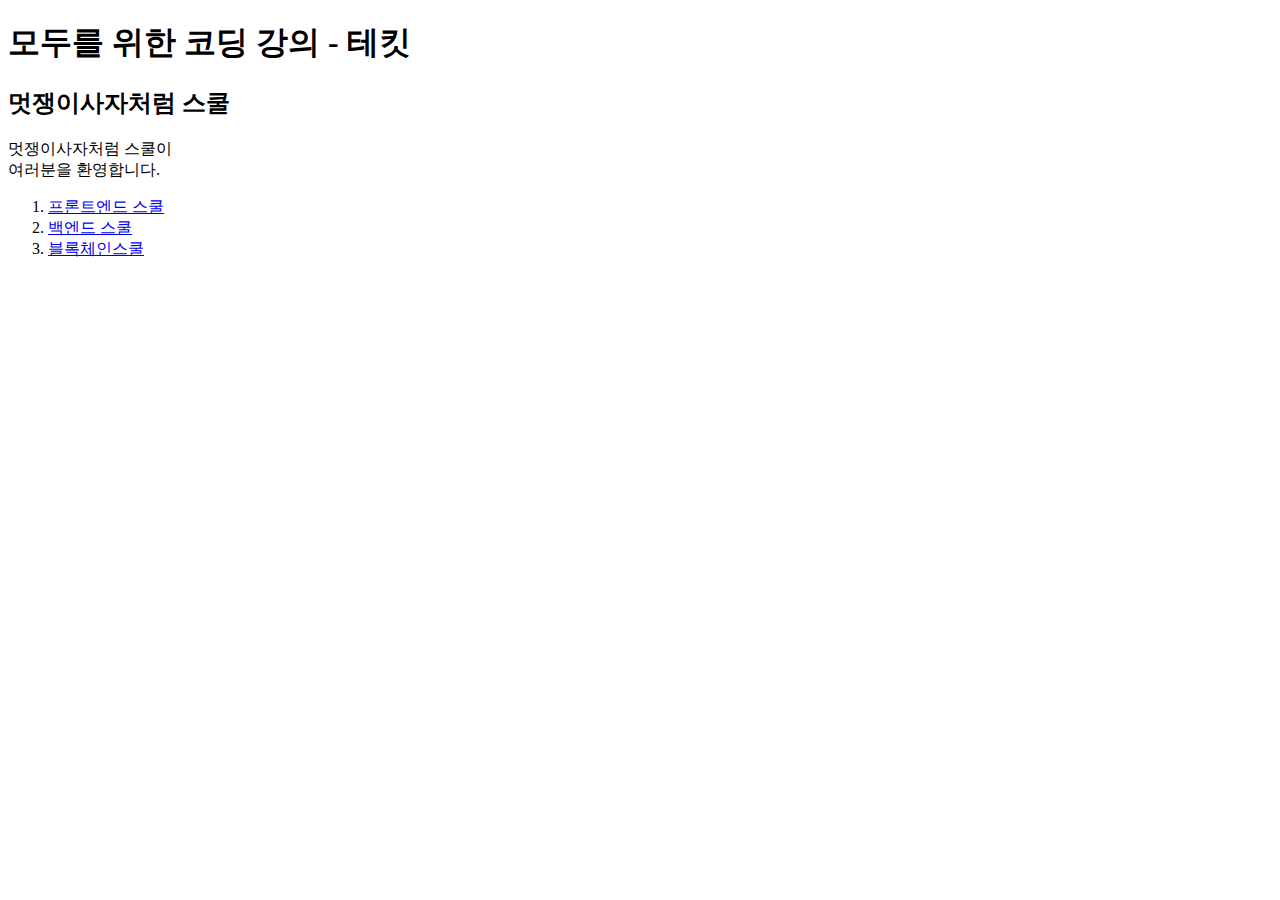
<file: index.html>
<!DOCTYPE html>
<html lang="ko">

<head>
    <meta charset="UTF-8">
    <meta name="viewport" content="width=device-width, initial-scale=1.0">
    <title>멋쟁이사자처럼:)</title>
    
    <meta property="og:title" content="멋쟁이사자처럼 화이팅:)">
    <meta property="og:description" content="멋쟁이사자처럼과 즐거운 코딩!">
    <meta property="og:image" content="./건국대응원단로고.png">


</head>

<body>

    <!-- 표제 -->
    <h1>모두를 위한 코딩 강의 - 테킷</h1>

    <!-- 부제 -->
    <div>


        <h2>멋쟁이사자처럼 스쿨</h2>

        <p>멋쟁이사자처럼 스쿨이<br>여러분을 환영합니다.</p>


        <ol>
            <li><a href="https://techit.education/school/kdt-frontend-7th">
                    프론트엔드 스쿨
                </a>


            </li>

            <li><a href="https://techit.education/school/kdt-backend-5th" target="_blank">

                    백엔드 스쿨
                </a>


            </li>

            <li><a href="#">
                    블록체인스쿨
                </a>

            </li>
        </ol>

    </div>
</body>

</html>
</file>
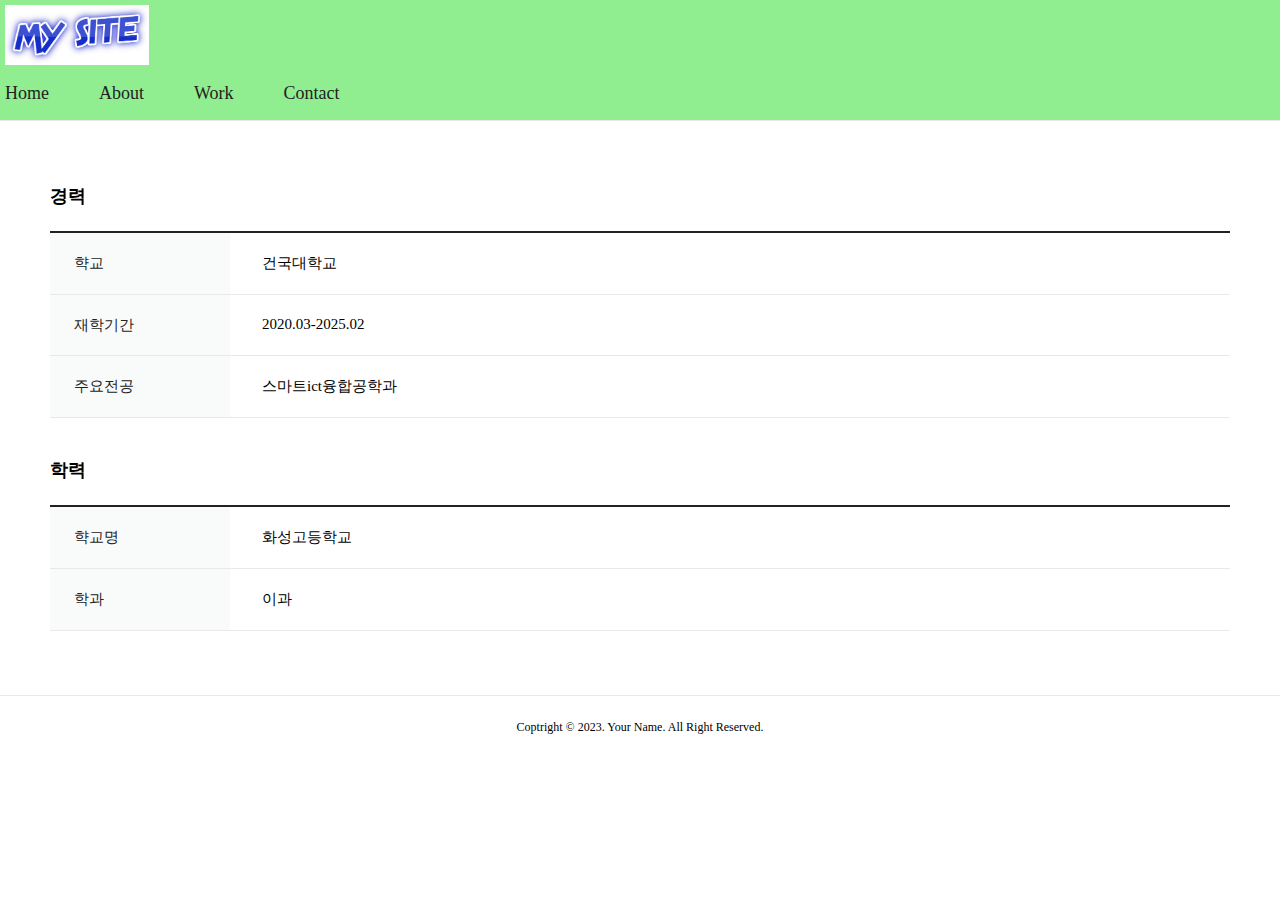
<file: about.html>
<!DOCTYPE html>
<html lang="en">
<head>
    <meta charset="UTF-8">
    <meta name="viewport" content="width=
    , initial-scale=1.0">
    <title>Document</title>
    <Link rel="stylesheet" href="css/style.css"> 
    <script src="js/code.jquery.com_jquery-3.6.0.min.js"></script></script>
    <script src="js/ui.js"></script>

</head>
<body>
    <div class="wrap">
        
        <!-- header-->
        <div id="header" class="header">
            <script>
                $('#header').load('include/header.html');</script>
        
        </div>
        <!-- //header-->


        <!-- content-->
        <div id="content" class="content">
            <!-- <div class="home">
                <h1 class="title">about 안녕하세요. 김지현입니다.</h1>
                <img src="img/김지현_new.jpg" alt="">
            </div> -->
            <div class="profileDetail">
                <div class="formArea">
                    <strong class="title">경력</strong>
                    <div class="item">
                        <em class="label">햑교</em>
                        <div class="cont">건국대학교</div>
                    </div>
                    <div class="item">
                        <em class="label">재학기간</em>
                        <div class="cont">2020.03-2025.02</div>
                    </div>
                    <div class="item">
                        <em class="label">주요전공</em>
                        <div class="cont">스마트ict융합공학과</div>
                    </div>

                </div>

                <div class="formArea">
                    <strong class="title">학력</strong>
                    <div class="item">
                        <em class="label">햑교명</em>
                        <div class="cont">화성고등학교</div>
                    </div>
                    <div class="item">
                        <em class="label">학과</em>
                        <div class="cont">이과</div>
                    </div>
                    

                </div>
            </div>
            

        </div>
        <!-- //content-->

        <!-- footer-->
        <div id="footer" class="footer">
            <script>$('#footer').load('include/footer.html');</script>
        </div>
        <!-- //footer-->

    </div>
</body>
</html>
</file>
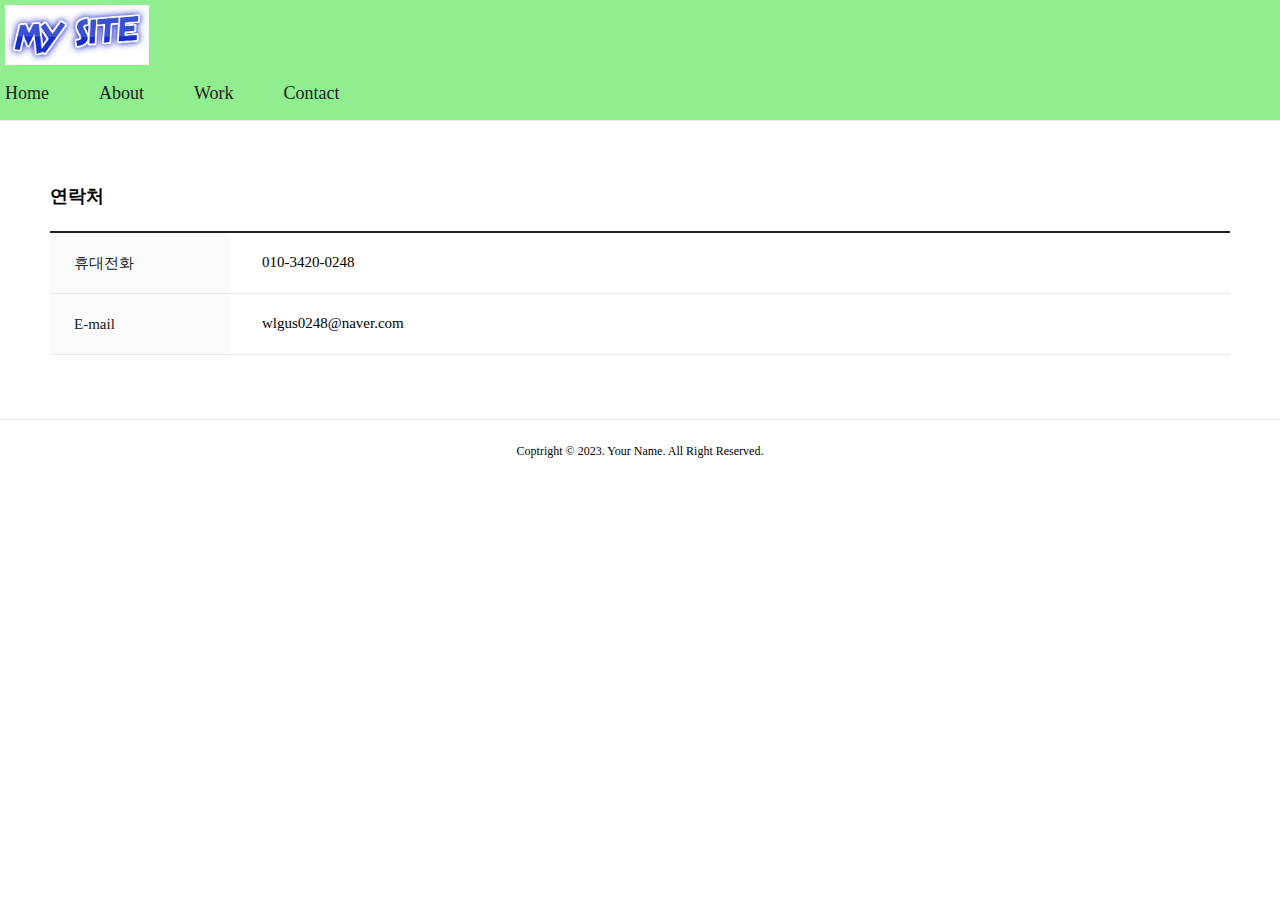
<file: contact.html>
<!DOCTYPE html>
<html lang="en">
<head>
    <meta charset="UTF-8">
    <meta name="viewport" content="width=
    , initial-scale=1.0">
    <title>Document</title>
    <Link rel="stylesheet" href="css/style.css"> 
    <script src="js/code.jquery.com_jquery-3.6.0.min.js"></script></script>
    <script src="js/ui.js"></script>

</head>
<body>
    <div class="wrap">
        
        <!-- header-->
        <div id="header" class="header">
            <script>
                $('#header').load('include/header.html');</script>
        
        </div>
        <!-- //header-->


        <!-- content-->
        <div id="content" class="content">
                
            <div class="profileDetail">
				<div class="formArea">
					<strong class="title">연락처</strong>
					<div class="item">
						<em class="label">휴대전화</em>
						<div class="cont">010-3420-0248</div>
					</div>
					<div class="item">
						<em class="label">E-mail</em>
						<div class="cont">wlgus0248@naver.com</div>
					</div>
				</div>
			</div>


        </div>
        <!-- //content-->

        <!-- footer-->
        <div id="footer" class="footer">
            <script>$('#footer').load('include/footer.html');</script>
        </div>
        <!-- //footer-->

    </div>
</body>
</html>
</file>
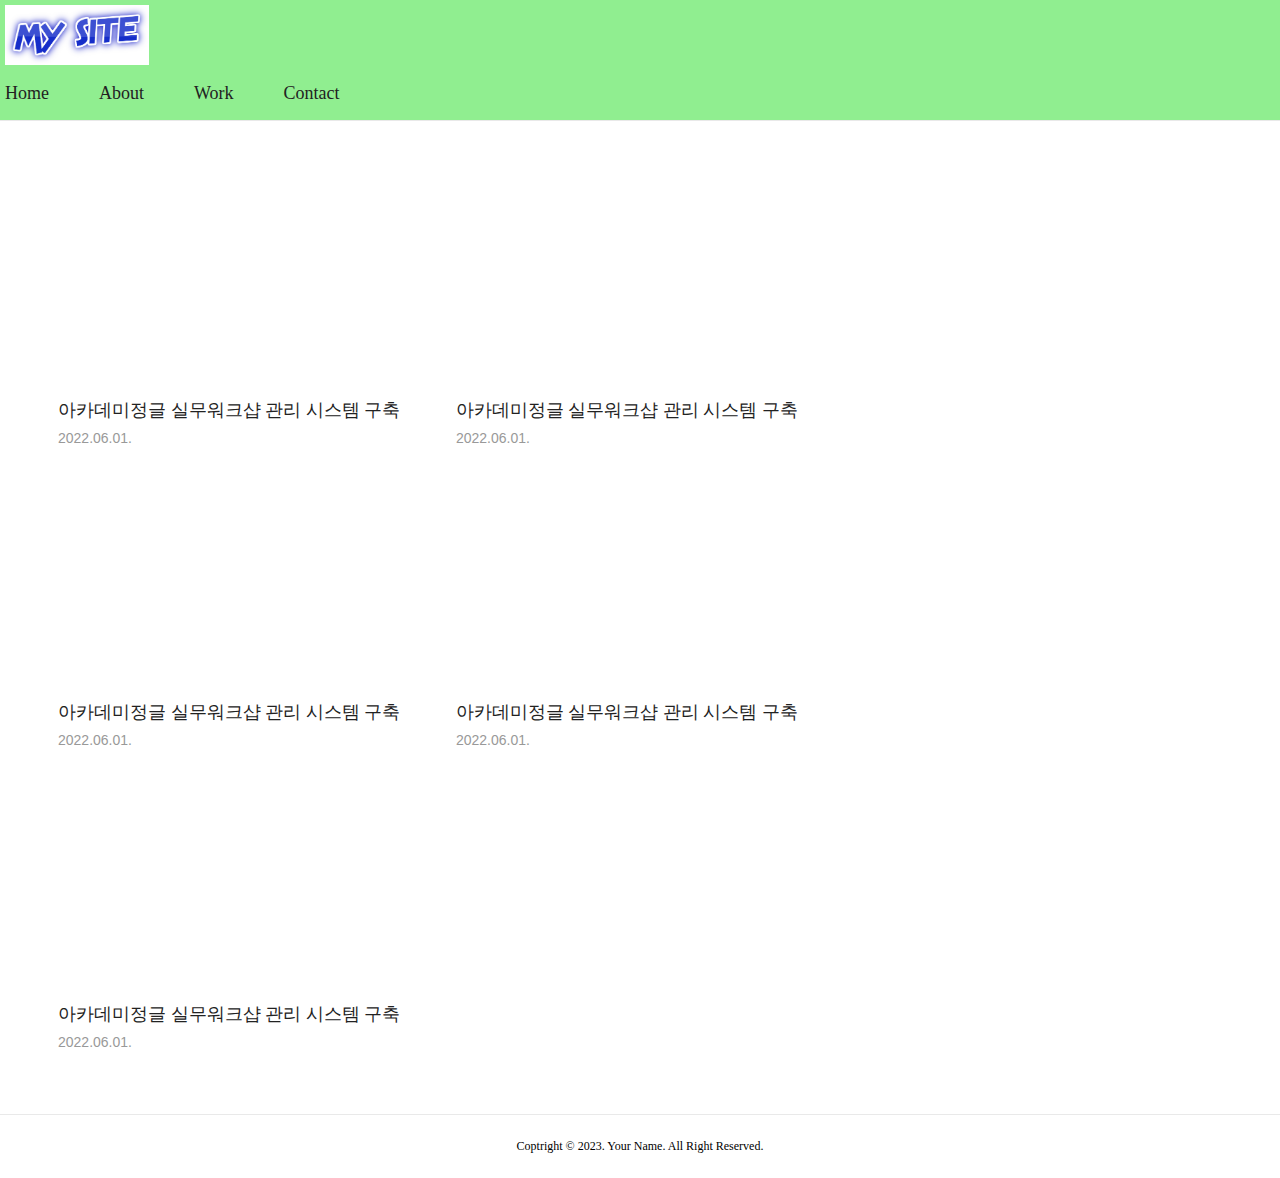
<file: work.html>
<!DOCTYPE html>
<html lang="en">
<head>
    <meta charset="UTF-8">
    <meta name="viewport" content="width=
    , initial-scale=1.0">
    <title>Document</title>
    <Link rel="stylesheet" href="css/style.css"> 
    <script src="js/code.jquery.com_jquery-3.6.0.min.js"></script></script>
    <script src="js/ui.js"></script>

</head>
<body>
    <div class="wrap">
        
        <!-- header-->
        <div id="header" class="header">
            <script>
                $('#header').load('include/header.html');</script>
        
        </div>
        <!-- //header-->


        <!-- content-->
        <div id="content" class="content">
            <div class="workList">
				<a href="#" class="item">
					<span class="thumbnail" style="background-image:url('http://hwangsunsoo.cdn3.cafe24.com/home/img/seminar_01.jpg');"></span>
                    <strong class="title">아카데미정글 실무워크샵 관리 시스템 구축</strong>
					<span class="date">2022.06.01.</span>
                
                </a>
                <a href="#" class="item">
					<span class="thumbnail" style="background-image:url('http://hwangsunsoo.cdn3.cafe24.com/home/img/seminar_01.jpg');"></span>
                    <strong class="title">아카데미정글 실무워크샵 관리 시스템 구축</strong>
					<span class="date">2022.06.01.</span>
                
                </a>
                <a href="#" class="item">
					<span class="thumbnail" style="background-image:url('http://hwangsunsoo.cdn3.cafe24.com/home/img/seminar_01.jpg');"></span>
                    <strong class="title">아카데미정글 실무워크샵 관리 시스템 구축</strong>
					<span class="date">2022.06.01.</span>
                
                </a>
                <a href="#" class="item">
					<span class="thumbnail" style="background-image:url('http://hwangsunsoo.cdn3.cafe24.com/home/img/seminar_01.jpg');"></span>
                    <strong class="title">아카데미정글 실무워크샵 관리 시스템 구축</strong>
					<span class="date">2022.06.01.</span>
                
                </a>
                <a href="#" class="item">
					<span class="thumbnail" style="background-image:url('http://hwangsunsoo.cdn3.cafe24.com/home/img/seminar_01.jpg');"></span>
                    <strong class="title">아카데미정글 실무워크샵 관리 시스템 구축</strong>
					<span class="date">2022.06.01.</span>
                
                </a>
            </div>
        </div>
        <!-- //content-->

        <!-- footer-->
        <div id="footer" class="footer">
            <script>$('#footer').load('include/footer.html');</script>
        </div>
        <!-- //footer-->

    </div>
</body>
</html>
</file>
<file: css/style.css>
/* reset */
html,body,div,span,applet,object,iframe,h1,h2,h3,h4,h5,h6,p,blockquote,pre,a,abbr,acronym,address,big,cite,code,del,dfn,em,img,ins,kbd,q,s,samp,small,strike,strong,sub,sup,tt,var,b,u,center,dl,dt,dd,ol,ul,li,
fieldset,form,label,legend,table,caption,tbody,tfoot,thead,tr,th,td,article,aside,canvas,details,embed,figure,figcaption,footer,header,hgroup,menu,nav,output,ruby,section,summary,time,mark,audio,video{margin:0;padding:0;border:0;font-size:100%;vertical-align:baseline}

/* HTML5 display-role reset for older browsers */
article,aside,details,figcaption,figure,footer,header,hgroup,menu,nav,section{display:block}

/* common */
html{overflow-y:scroll}
body{margin:0;padding:0;}
body,input,select,textarea,button{font-size:12px;}
input[type='text'],input[type='password'],select,textarea{padding:0;border:1px solid #c8c8c8}
img,fieldset{border:0}
ol,ul{list-style:none}
table{border-collapse:collapse;border-spacing:0}
th,td{vertical-align:middle}
th{text-align:center}
td{text-align:justify}
a{text-decoration:none;cursor: pointer;}
em,address{font-style:normal}
button{cursor:pointer}
.blind,#u_skip{visibility:hidden;overflow:hidden;position:absolute;top:0;left:0;width:1px;height:1px;font-size:0;line-height:0}
.dimmed{position:fixed;top:0;right:0;left:0;bottom:0;z-index:9999;width:100%;height:100%;background:rgba(0,0,0,0.7)}
.hidden{visibility:hidden;}

/* header */
.mainHeader{
    position: fixed;
    z-index: 100;
    top: 0;
    left: 0;
    right: 0;
    height: 60px;
    background: white;
    border-bottom: 1px solid #e9e9e9;
    text-align: center;
}
.mainLogo {

    display: inline-block;

}
.mainLogo img{

    height: 60px;

}

.menuButton{
    position: absolute;
    z-index: 1;
    top: 0;
    left: 0;
    bottom: 0;
    width: 60px;
    background: transparent;
    border: none;

}
.menuButton .iconMenu {
    position: absolute;
    top: 50%;
    left: 16px;
    width: 20px;
    height: 18px;
    margin-top: -9px;
    background-image: url('../img/common-icon-hamburger-mo.svg');
}

.hamburgerMenu{
    display: none;
    position: fixed;
    top: 0;
    left: 0;
    right: 0;
    bottom: 0;
    z-index: 200;
    background: rgba(0,0,0,0.7);
} 
.hamburgerMenuInner{
    position: absolute;
    top: 0;
    left: 0;
    bottom: 0;
    width: 322px;
    background: #fff;
    overflow-y: auto;
    overflow-x: hidden; 

}
.hamburgerMenuInner::-webkit-scrollbar {
    width: 0;
    height: 0;
}
.hamburgerHeader{
    position: relative;
    height: 60px;

}
.hamburgerLogo {
    padding-left: 24px;
}
.hamburgerLogo img {
    height: 60px;
}

.hamburgerPageLinkArea {
    padding: 20px 24px 9px;
}
.hamburgerPageLinkTitle {
    display: block;
    margin-bottom: 10px;
    font-size: 18px;

}
.hamburgerPageLinkItem {
    position: relative;
    display: block;
    padding: 13px 24px 13px 0;
    font-size: 15px;
    font-weight: 500;
    color: #222;
    background: yellow;
    border: 1px solid red;
   
}


.hamburgerPageLinkItem::after {
    content: '';
    position: absolute;
    top: 50%;
    right: 0;
    width: 24px;
    height: 24px;
    margin-top: -12px;
    background-image: url('../img/icon-arrow-black-right.svg');
    background-color: aqua;
    border: 1px solid blue;



}

.hamburgerCloseButton {
    position: absolute;
    top: 20px;
    right: 15px;
    background: transparent;
    border: none;

}

.content{
    padding: 84px 24px 24px;


}
.footer {
    margin-top: 40px;
    padding: 24px;
    border-top: 1px solid #e9e9e9;
    font-size: 12px;
    text-align: center;
}

.home{
    margin-top: 40px; /*위쪽이랑 간격생김*/ 
}
.home .title {
    margin-bottom: 20px;
    font-size: 15px;
    font-weight: normal; /* 즉 기본이 볼드체*/
    text-align: center;
}
.home img {
    width: 100%;
    border-radius: 12px; /*이미지 모서리 관련*/
}

.mainNavibar {
    display: none;
    margin-top: 14px;
    font-size: 0;
}
.mainNavibarLinkItem {
    display: inline-block;
    margin-right: 50px;
    font-size: 18px;
    color: #222;
}
.mainNavibarLinkItem:last-child {
    margin-right: 0;
}
.mainNavibarLinkItem:hover {
    color: inherit;
}
.profileDetail {
    margin-top: 40px;
}
.profileDetail .formArea ~ .formArea {
    margin-top: 40px;
}
.profileDetail .formArea .item ~ .item {
    margin-top: 20px;
}
.profileDetail .formArea .title {
    position: relative;
    display: block;
    margin-bottom: 23px;
    font-size: 18px;
}
.profileDetail .formArea .label { 
    position: relative;
    display: block;
    font-size: 13px;
    color: #999;
}
.profileDetail .formArea .cont {
    position: relative;
    display: block;
    padding: 12px 0 20px 8px;
    border-bottom: 1px solid #e9e9e9;
    font-size: 15px;
}

.workList .item {
    display: block;
    margin-top: 20px;
}
.workList .thumbnail {
    display: block;
    height: 300px;
    border-radius: 12px;
    background-size: 100% auto;
    background-position: 50% 50%;
}
.workList .title {
    display: block;
    padding: 0 8px;
    margin-top: 10px;
    font-size: 15px;
    font-weight: 500;
    color: #222;
}
.workList .date {
    display: block;
    margin-top: 4px;
    padding: 0 8px;
    font-family: Montserrat, sans-serif;
    font-size: 11px;
    color: #999;
}

@media screen and (min-width: 767px) {

    .mainHeader{
        height: 120px;
        text-align: left;
        background: lightgreen;


    }
    .mainHeader .inner{
        padding: 0 5px;
    }
    .mainLogo {
        margin-top: 5px;

    }
    .menuButton{
        display: none;
    }
    .mainNavibar {
        display: block;
    }
    .content {
        padding: 144px 50px 24px;
    }

    .profileDetail .formArea .item {
        position: relative;
        min-height: 60px;
        padding: 0 0 0 212px;
        border-bottom: 1px solid #e9e9e9;
    }

    .profileDetail .formArea .title + .item {
        border-top: 2px solid #222;
    }
    .profileDetail .formArea .item ~ .item {
        margin-top: 0;
    }
    .profileDetail .formArea .label {
        position: absolute;
        top: 0;
        left: 0;
        bottom: 0;
        width: 180px;
        background: #f9fbfb;
        box-sizing: border-box;
        font-size: 15px;
        line-height: 60px;
        white-space: nowrap;
        text-indent: 24px;
        color: #222;
    }
    .profileDetail .formArea .cont {
        padding: 21px 0;
        border-bottom: none;
    }
    .workList {
        font-size: 0;
    }
    .workList .item {
        display: inline-block;
        width: calc(50% - 10px);
        margin-top: 40px;
        margin-right: 20px;
    }
    .workList .item:nth-child(2n) {
        margin-right: 0;
    }
    .workList .thumbnail {
        height: 200px;
    }
    .workList .title {
        margin-top: 14px;
        font-size: 18px;
        font-weight: normal;
    }
    .workList .date {
        margin-top: 8px;
        font-size: 14px;
    }



  

s
} /* //min-width(테블릿): 767px  pc는 max-width/*/

@media screen and (min-width: 1023px) {

    .workList .item {
        display: inline-block;
        width: calc(33.3% - 15px);
        
    }
    .workList .item:nth-child(2n) {
        margin-right:20px;
    }
    .workList .item:nth-child(3n) {
        margin-right:20px;
    }
    .workList .item:nth-child(4n) {
        margin-right: 20px;
    }
    

} /* //min-width: 1023px */
</file>
